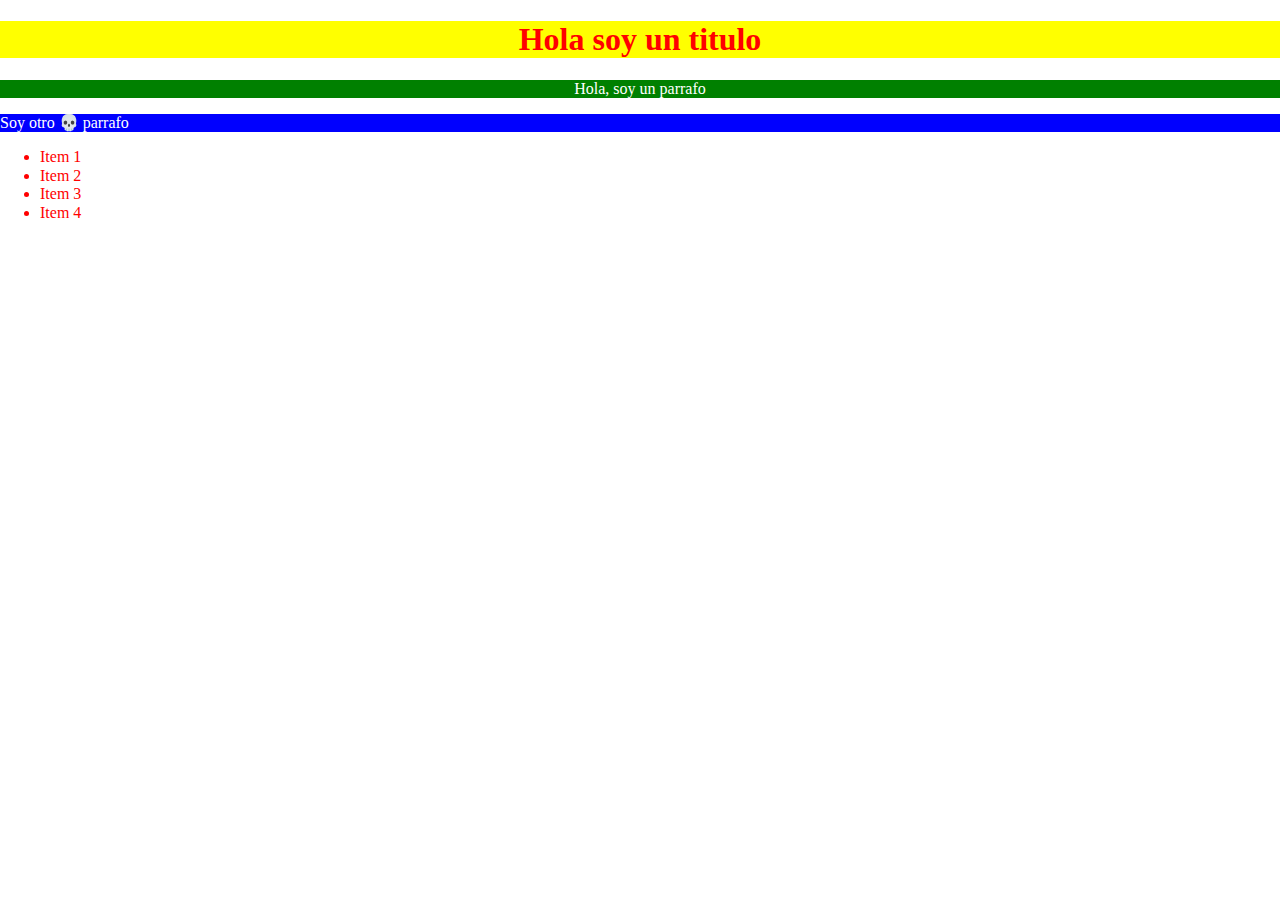
<file: index.html>
<!DOCTYPE html>
<html lang="en">
<head>
    <meta charset="UTF-8">
    <meta name="viewport" content="width=device-width, initial-scale=1.0">
    <meta http-equiv="X-UA-Compatible" content="ie=edge">
    <link rel="stylesheet" href="styles.css">
    <link rel="stylesheet" href="normalize.css">
    <title>CSS desde 0 clase1</title>
</head>
<body>
    <h1 class="title">Hola soy un titulo</h1>
    <p class="description">Hola, soy un parrafo</p>
    <p class="plural">Soy otro 💀 parrafo</p>
    <ul class="list">
        <li class="item">Item 1</li>
        <li class="item">Item 2</li>
        <li class="item">Item 3</li>
        <li class="item">Item 4
            <ul>
                <li>Subitem</li>
                <li>Subitem</li>
                <li>Subitem</li>
                <li>Subitem</li>
                <li>Subitem</li>   
            </ul>
        </li>
        
    </ul>


</body>
</html>
</file>
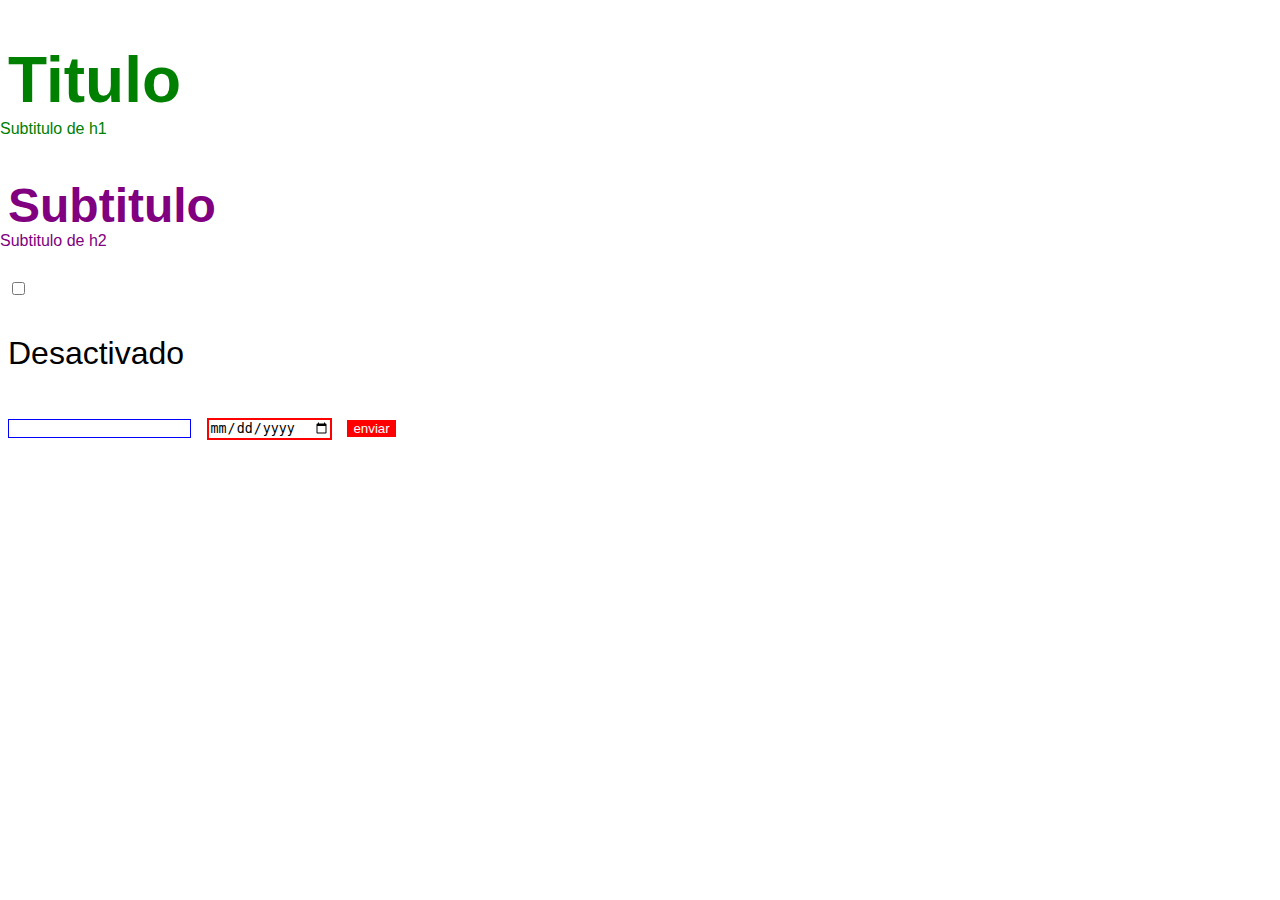
<file: selectores.html>
<!DOCTYPE html>
<html lang="en">
<head>
    <meta charset="UTF-8">
    <meta name="viewport" content="width=device-width, initial-scale=1.0">
    <meta http-equiv="X-UA-Compatible" content="ie=edge">
    <link rel="stylesheet" href="estilos.css">
    <title>Selectores</title>
</head>
<body>
    <h1 class="title-1">Titulo</h1>
    <p class="subtitle">Subtitulo de h1</p>

    <h2 class="title-2">Subtitulo</h2>
    <p class="subtitle">Subtitulo de h2</p>

    <input type="checkbox" class="check">
    <p class="enabled">Activado</p>
    <p class="disabled">Desactivado</p>
    <input type="email">
    <input type="date" required>
    <input type="submit" value="enviar">

</body>
</html>
</file>
<file: styles.css>
:root {
    --colort:red;
    --colorp:white;
}

.title{
    background:yellow;
    color:var(--colort);
}

.description{
    background: green;
    color:var(--colorp);
}

.bold {
    font-weight: bolder;
}
/*Selectores compuestos*/
.title,
.description{
    text-align: center;
}


.plural{
    background: blue;
    color:white;
}

.item{
    color:red;
}

li>ul{
    display:none;
    
}

li:hover ul{
    display:block;
}
</file>
<file: estilos.css>
:root{
    --color-title:green;
    --color-subtitle:purple;
}
body{
    font-size:2em;
    font-family: 'Franklin Gothic Medium', 'Arial Narrow', Arial, sans-serif;
}

.subtitle{
    font-size:.5em;
    margin-top: -2.5em;
    margin-left: -0.5em;
}
.title-1{
    color:var(--color-title);
}
.title-2{
    color:var(--color-subtitle);
}
.title-1 + .subtitle{
    color: var(--color-title);
}

.title-2 + .subtitle{
    color:var(--color-subtitle);
}

.enabled{
    display:none;
}

.check:checked~.enabled{
    display:block;
}

.check:checked~.disabled{
    display:none;
}

/*Selectores tipo propiedad*/
[type="email"]{
    border: 1px solid blue;
}

[type="submit"]{
    background: red;
    color:white;
    border:none;
}

[required]{
    border: 2px solid red;
    margin: .5em;
}
</file>
